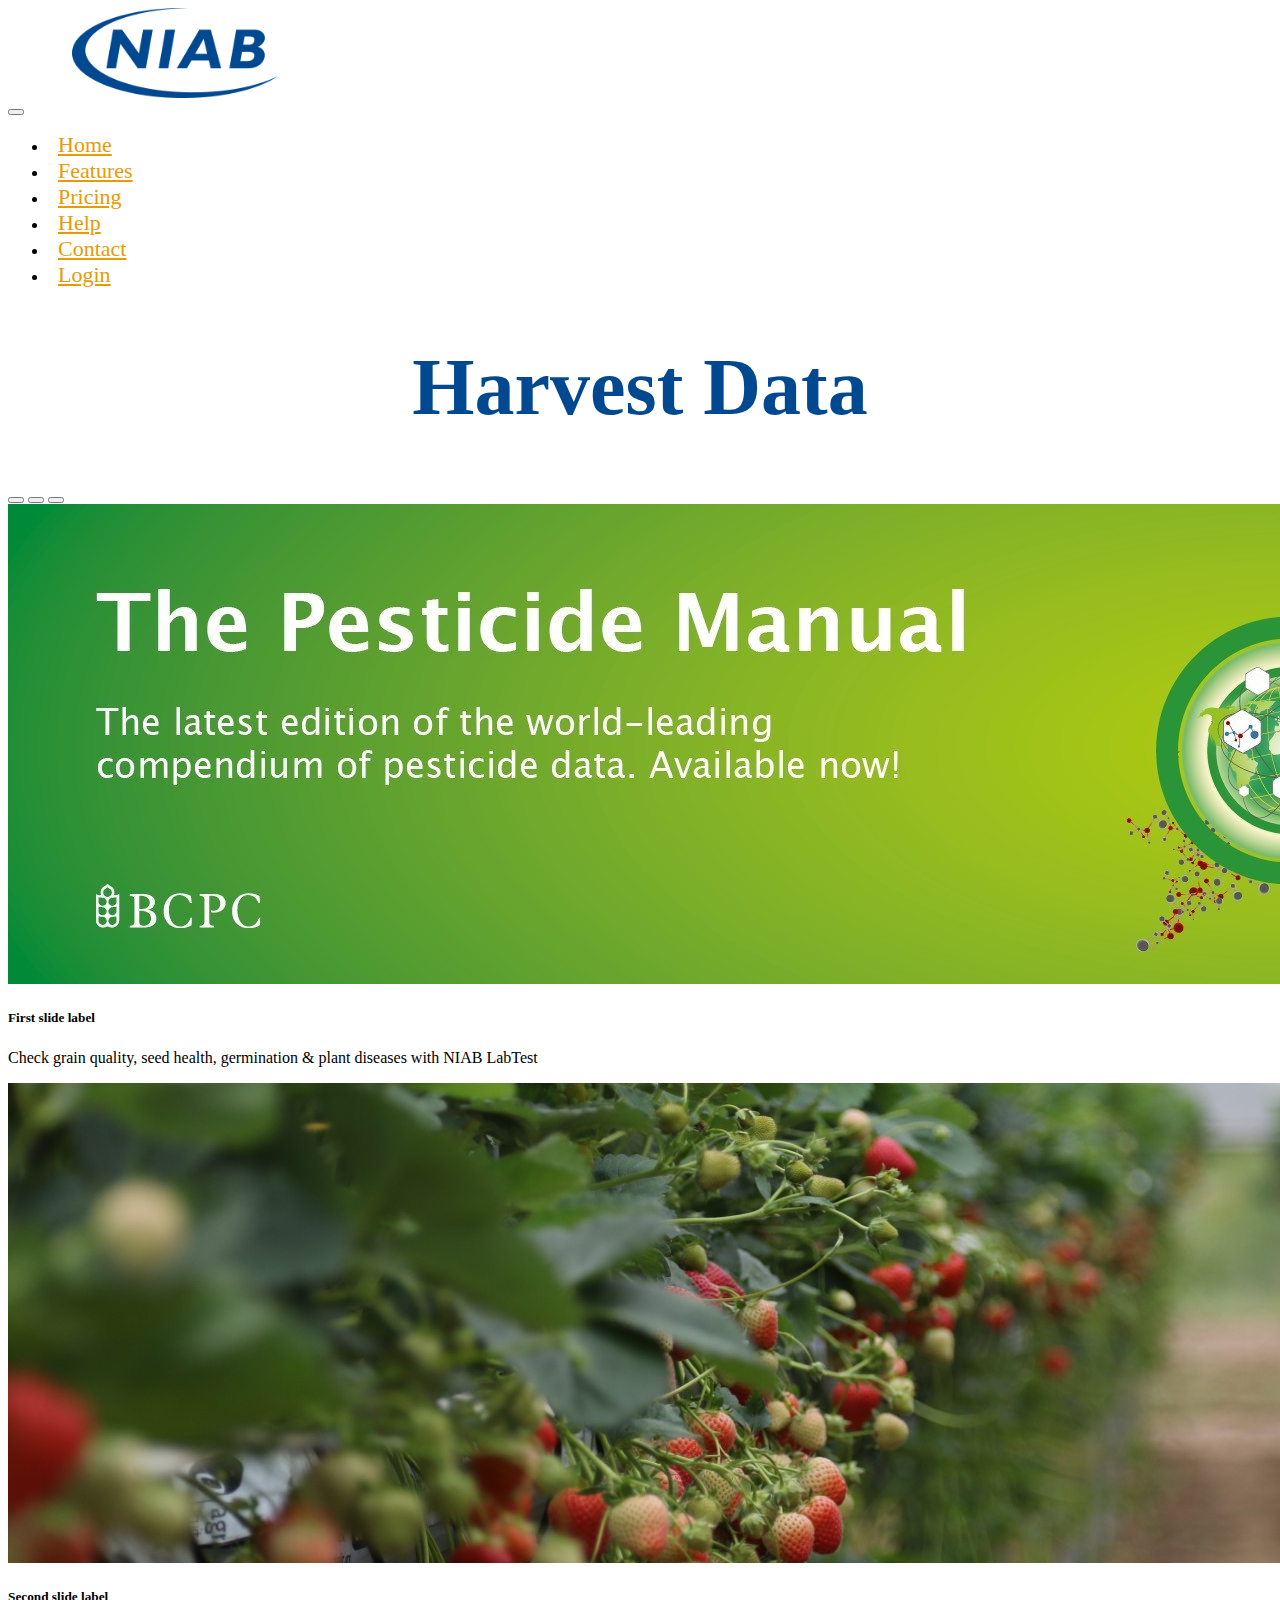
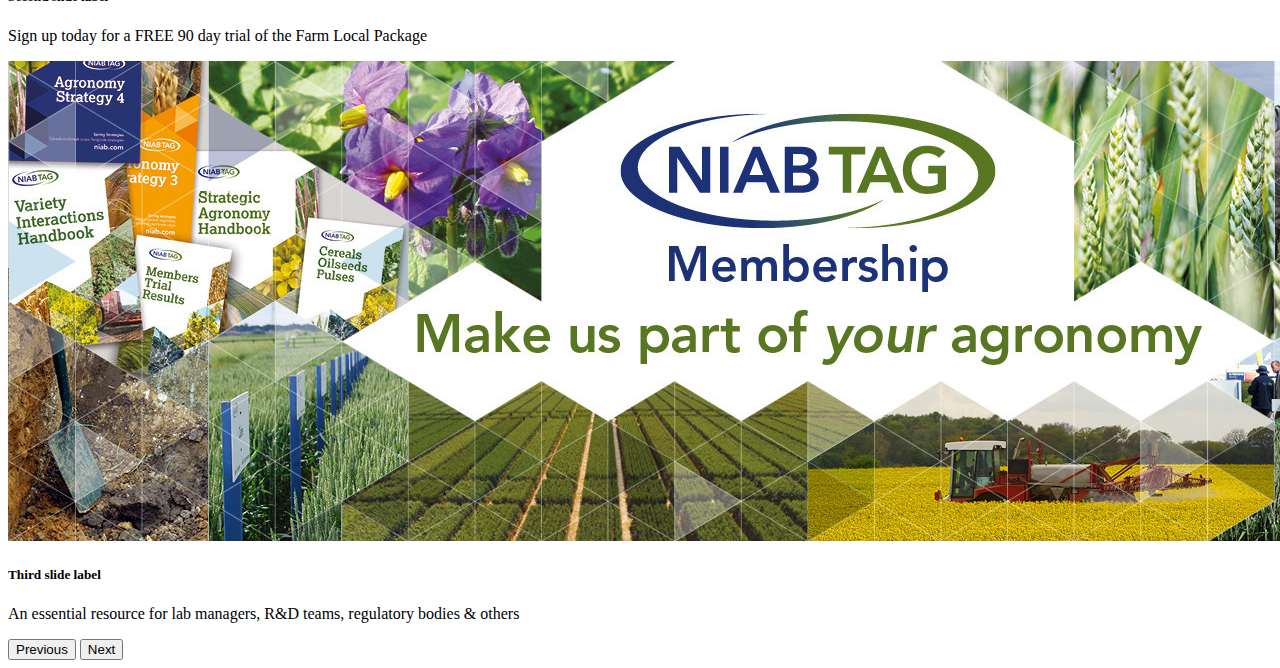
<file: login webpage/index.html>
<!DOCTYPE html>
<html lang="en">
<head>
  <title>Webpage</title>
  <meta charset="utf-8">
  <meta name="viewport" content="width=device-width, initial-scale=1">
  <!-- Favicon -->
  <link href="./assets/niab-logo.png" rel="icon">
  <!-- CSS only -->
<link href="https://cdn.jsdelivr.net/npm/bootstrap@5.1.3/dist/css/bootstrap.min.css" rel="stylesheet" integrity="sha384-1BmE4kWBq78iYhFldvKuhfTAU6auU8tT94WrHftjDbrCEXSU1oBoqyl2QvZ6jIW3" crossorigin="anonymous">
<link rel="stylesheet" href="./main.css"/>
<link rel="stylesheet" href="https://cdnjs.cloudflare.com/ajax/libs/animate.css/4.1.1/animate.min.css"/>
<!-- JavaScript Bundle with Popper -->
<script src="https://cdn.jsdelivr.net/npm/bootstrap@5.1.3/dist/js/bootstrap.bundle.min.js" integrity="sha384-ka7Sk0Gln4gmtz2MlQnikT1wXgYsOg+OMhuP+IlRH9sENBO0LRn5q+8nbTov4+1p" crossorigin="anonymous"></script>
</head>
<body>
<!--Navbar start-->
<nav class="navbar navbar-expand-lg navbar-light bg-light"> 
    <div class="container-fluid">
      <a class="navbar-brand" href="#">
          <img src="./assets/niab-logo.png" class="img-fluid animate__animated animate__heartBeat" alt="niab-logo" />
      </a>
      <button class="navbar-toggler" type="button" data-bs-toggle="collapse" data-bs-target="#navbarSupportedContent" aria-controls="navbarSupportedContent" aria-expanded="false" aria-label="Toggle navigation">
        <span class="navbar-toggler-icon"></span>
      </button>
      <div class="collapse navbar-collapse" id="navbarSupportedContent">
        <ul class="navbar-nav ms-auto mb-2 mb-lg-0">
          <li class="nav-item">
            <a class="nav-link active" aria-current="page" href="#">Home</a>
          </li>
          <li class="nav-item">
            <a class="nav-link" href="#">Features</a>
          </li>
          <li class="nav-item">
            <a class="nav-link" href="#">Pricing</a>
          </li>
          <li class="nav-item">
            <a class="nav-link" href="#">Help</a>
          </li>
          <li class="nav-item">
            <a class="nav-link" href="#">Contact</a>
          </li>
          <li class="nav-item">
            <a class="nav-link" href="./login.html">Login</a>
          </li>
        </ul>
      </div>
    </div>
  </nav>
  <!--Navbar end-->
  <!--Image slider-->
<section id="background">
  <h1 class="display-1">Harvest Data</h1>
  <div id="carouselExampleCaptions" class="carousel slide" data-bs-ride="carousel">
    <div class="carousel-indicators">
      <button type="button" data-bs-target="#carouselExampleCaptions" data-bs-slide-to="0" class="active" aria-current="true" aria-label="Slide 1"></button>
      <button type="button" data-bs-target="#carouselExampleCaptions" data-bs-slide-to="1" aria-label="Slide 2"></button>
      <button type="button" data-bs-target="#carouselExampleCaptions" data-bs-slide-to="2" aria-label="Slide 3"></button>
    </div>
    <div class="carousel-inner">
      <div class="carousel-item active">
        <img src="./assets/BCPC-Pesticide-Manual-Website-Carousel-v1.jpg" class="d-block w-100" alt="...">
        <div class="carousel-caption d-none d-md-block">
          <h5>First slide label</h5>
          <p>Check grain quality, seed health, germination & plant diseases with NIAB LabTest</p>
        </div>
      </div>
      <div class="carousel-item">
        <img src="./assets/IMGL1116.JPG" class="d-block w-100" alt="...">
        <div class="carousel-caption d-none d-md-block">
          <h5>Second slide label</h5>
          <p>Sign up today for a FREE 90 day trial of the Farm Local Package</p>
        </div>
      </div>
      <div class="carousel-item">
        <img src="./assets/NIAB Membership home page graphic 040521.jpg" class="d-block w-100" alt="...">
        <div class="carousel-caption d-none d-md-block">
          <h5>Third slide label</h5>
          <p>An essential resource for lab managers, R&D teams, regulatory bodies & others</p>
        </div>
      </div>
    </div>
    <button class="carousel-control-prev" type="button" data-bs-target="#carouselExampleCaptions" data-bs-slide="prev">
      <span class="carousel-control-prev-icon" aria-hidden="true"></span>
      <span class="visually-hidden">Previous</span>
    </button>
    <button class="carousel-control-next" type="button" data-bs-target="#carouselExampleCaptions" data-bs-slide="next">
      <span class="carousel-control-next-icon" aria-hidden="true"></span>
      <span class="visually-hidden">Next</span>
    </button>
  </div>
</section>



  <!--End of image slider-->
</body>
</html>
</file>
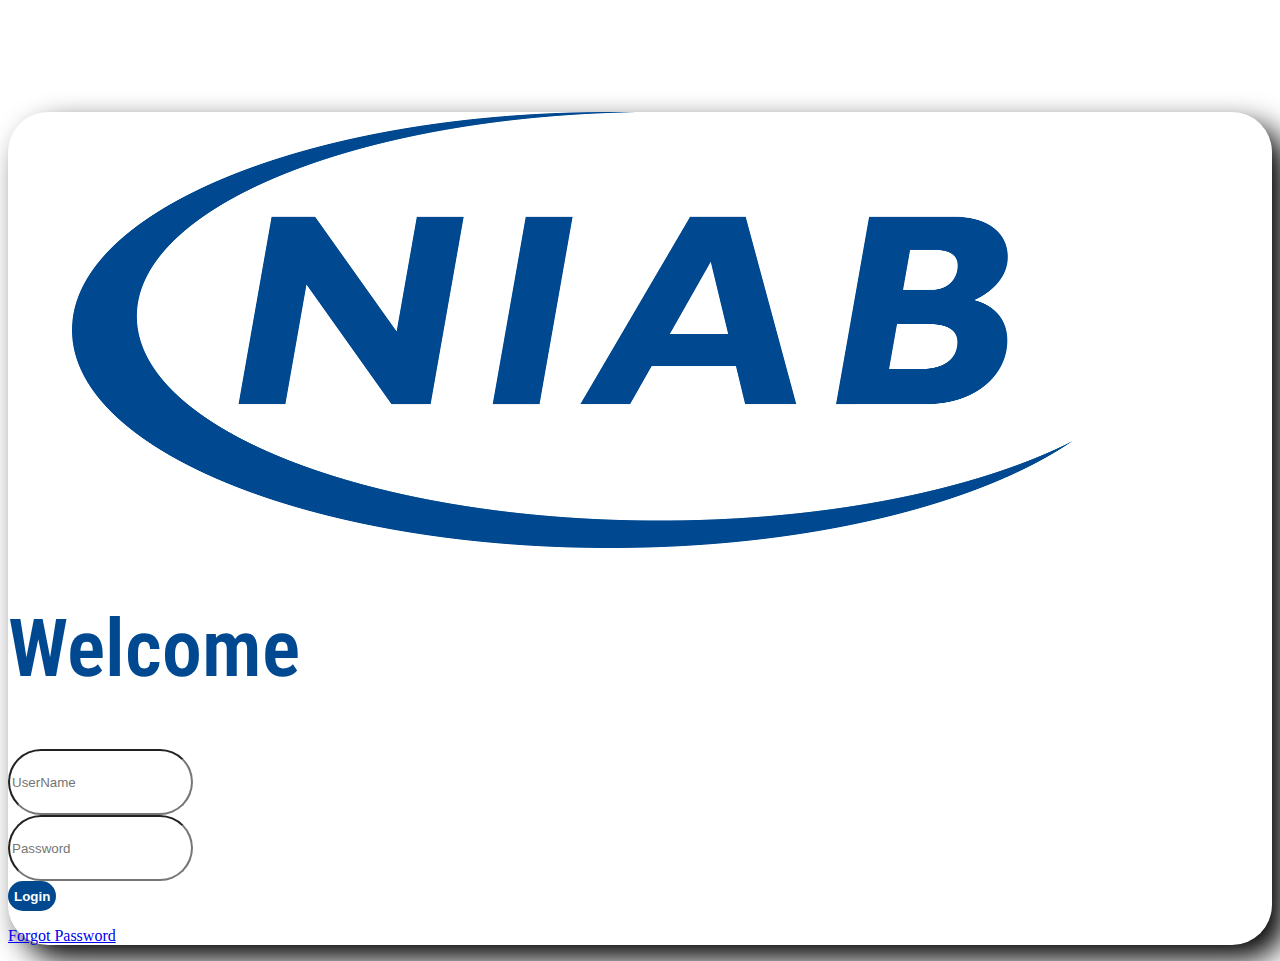
<file: login webpage/login.html>
<!DOCTYPE html>
<html lang="en">
<head>
  <title>Webpage</title>
  <meta charset="utf-8">
  <meta name="viewport" content="width=device-width, initial-scale=1">
  <!-- Favicon -->
  <link href="./assets/niab-logo.png" rel="icon">
  <!-- CSS only -->
<link href="https://cdn.jsdelivr.net/npm/bootstrap@5.1.3/dist/css/bootstrap.min.css" rel="stylesheet" integrity="sha384-1BmE4kWBq78iYhFldvKuhfTAU6auU8tT94WrHftjDbrCEXSU1oBoqyl2QvZ6jIW3" crossorigin="anonymous">
<link rel="stylesheet" href="./main.css"/>
<link rel="stylesheet" href="https://cdnjs.cloudflare.com/ajax/libs/animate.css/4.1.1/animate.min.css"/>
<!-- JavaScript Bundle with Popper -->
<script src="https://cdn.jsdelivr.net/npm/bootstrap@5.1.3/dist/js/bootstrap.bundle.min.js" integrity="sha384-ka7Sk0Gln4gmtz2MlQnikT1wXgYsOg+OMhuP+IlRH9sENBO0LRn5q+8nbTov4+1p" crossorigin="anonymous"></script>
<link rel="preconnect" href="https://fonts.googleapis.com">
<link rel="preconnect" href="https://fonts.gstatic.com" crossorigin>
<link href="https://fonts.googleapis.com/css2?family=Roboto+Condensed:wght@300&display=swap" rel="stylesheet"> 
</head>
<body>
<section class="login py-5 bg-light">
<div class="container">
<div class= "row g-0">
    <div class= "col-lg-5">
    <img src="./assets/niab-logo.png" class="img-flood img-login" alt="niab-logo"> 
</div>
<div class="col-lg-7 text-center py-5">
<h1 class="animate__animated animate__fadeInRight "> Welcome</h1>
<form>
<div class= "form-row py-1 pt-1">
<div class= "offset-1 col-lg-10">
    <input type="text" class="input px-3" placeholder="UserName">
</div>
</div>
<div class= "form-row py-1 pt-3">
    <div class= "offset-1 col-lg-10">
        <input type="password" class="input px-3" placeholder="Password">
    </div>
    </div>
    <div class= "form-row py-1 pt-4">
        <div class= "offset-1 col-lg-10">
            <button type="submit" class="btn1">Login</button> 
        </div>
        </div>
</form>
<a href="#"><P class="mb-0 text-center"> Forgot Password</P></a>
</section>


</body>
</html>
</file>
<file: login webpage/main.css>
body {
    display:block;
    overflow-x:hidden;
}

.navbar-brand img
 { 
max-height: 90px;
 }
 
 nav ul li a {
    color: #e99a03;
    font-size: 22px;
    margin: auto 10px;
}
 
 .navbar-light .navbar-nav .nav-link:hover {
    color: #004990;
    }
    .img-fluid{
        max-width: 100%;
        height: auto;
        display: block;
        margin-left: 4em;
    }
    .display-1
    {
        color: #004990;
        font-size: 80px;
        text-align: center;

    }

    /*login*/
.row{
    background-color: #ffffff;
    border-radius: 40px;
    box-shadow: 14px 14px 30px;
    -webkit-border-radius: 40px;
    -moz-border-radius: 40px;
    -ms-border-radius: 40px;
    -o-border-radius: 40px;
}
.login img{
    max-width: 100%;
    height: auto;
    display: block;
    margin-left: 4em;
    border-bottom-left-radius: 33px;
    border-top-left-radius: 33px;

}
.login h1{
    font-size: 5rem;
    font-weight: 600;
    font-family: 'Roboto Condensed', sans-serif;
    color: #004990;
}
.input{
    height: 60px;
    width: auto;
    border: auto;
    outline: none;
    border-radius: 60px;
    -webkit-border-radius: 60px;
    -moz-border-radius: 60px;
    -ms-border-radius: 60px;
    -o-border-radius: 60px;
}
.img-login{
    margin-top: 7em;
    margin-left: 4em;
}
.btn1{ height: 30px; width: auto; border: none; outline: none; border-radius: 60px; -webkit-border-radius: 60px; -moz-border-radius: 60px; -ms-border-radius: 60px; -o-border-radius: 60px; font-weight: 600; background-color: #004990; color: #ffffff;
}
</file>
